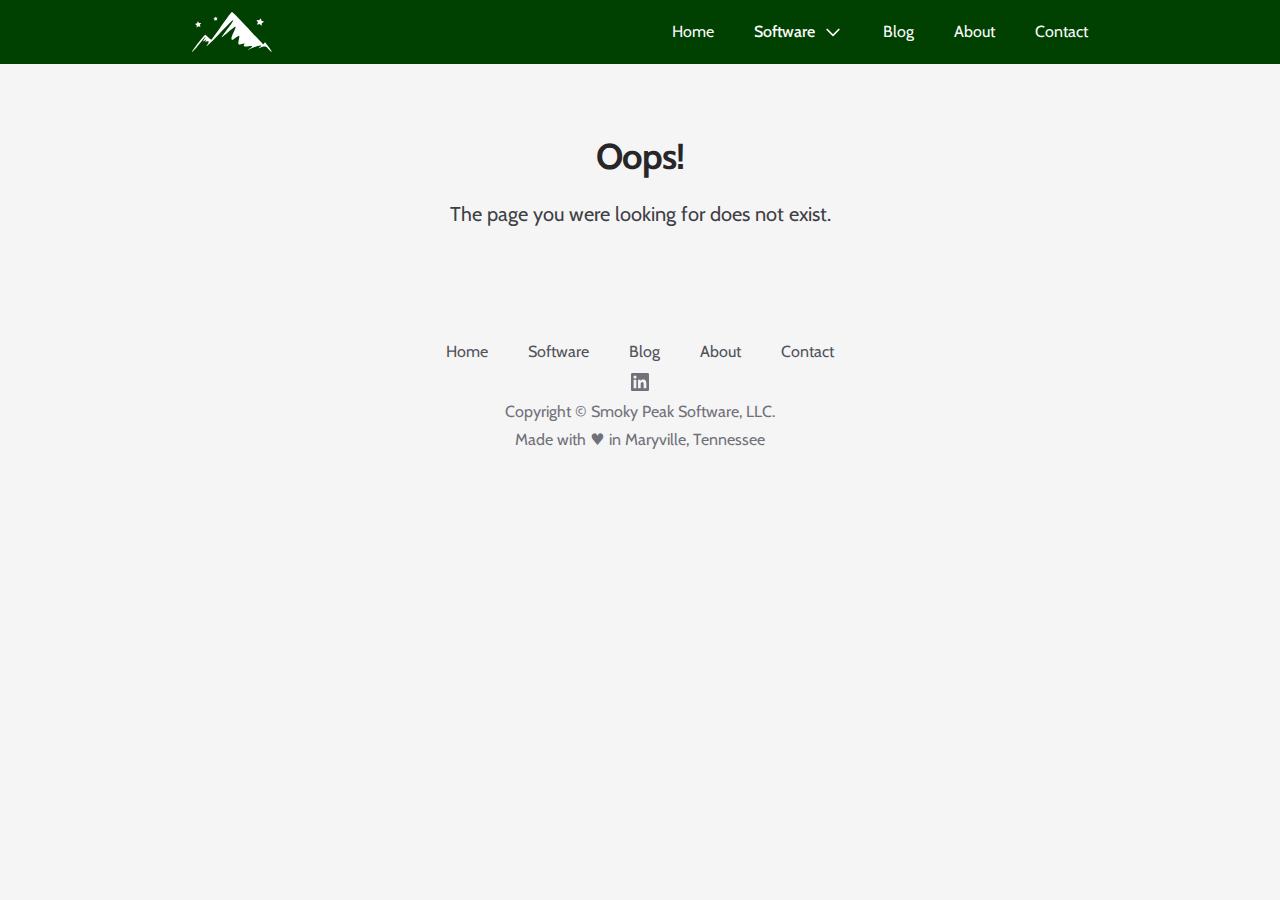
<file: index.html>
<!doctype html><html lang="en"><head><meta charset="utf-8"><meta http-equiv="X-UA-Compatible" content="IE=edge"><meta name="viewport" content="width=device-width,initial-scale=1"><meta property="og:title" content="Smoky Peak Software"><meta property="og:type" content="website"><meta property="og:url" content="https://www.smokypeaksoftware.com"><meta property="og:image" content="https://www.smokypeaksoftware.com/mountain-and-stars-green-white-background.png"><meta property="og:description" content="Smoky Peak Software is a new software company based in Maryville, Tennessee."><title>Smoky Peak Software</title><link rel="icon" type="image/svg+xml" href="/favicon.svg"><link rel="preconnect" href="https://fonts.googleapis.com"><link rel="preconnect" href="https://fonts.gstatic.com" crossorigin><link href="https://fonts.googleapis.com/css2?family=Cabin:ital,wght@0,400;0,700;1,400;1,700&display=swap" rel="stylesheet"><script defer="defer" src="/js/chunk-vendors.bbdfd97e.js"></script><script defer="defer" src="/js/app.b52e4832.js"></script><link href="/css/app.b1f38c92.css" rel="stylesheet"></head><body class="bg-neutral-100 dark:bg-zinc-900"><noscript><strong>The Smoky Peak Software website requires JavaScript to function properly. Please enable JavaScript and refresh.</strong></noscript><div id="app"></div></body></html>
</file>
<file: css/app.b1f38c92.css>
.icon-discord{-webkit-mask:url(/img/discord.5bc7e812.svg) no-repeat 50% 50%;mask:url(/img/discord.5bc7e812.svg) no-repeat 50% 50%;-webkit-mask-size:contain;mask-size:contain}.icon-linkedin{-webkit-mask:url(/img/linkedin.1c6c6d8c.svg) no-repeat 50% 50%;mask:url(/img/linkedin.1c6c6d8c.svg) no-repeat 50% 50%;-webkit-mask-size:contain;mask-size:contain}

/*
! tailwindcss v3.0.23 | MIT License | https://tailwindcss.com
*/*,:after,:before{box-sizing:border-box;border-width:0;border-style:solid;border-color:#e5e7eb}:after,:before{--tw-content:""}html{line-height:1.5;-webkit-text-size-adjust:100%;-moz-tab-size:4;-o-tab-size:4;tab-size:4;font-family:Cabin,ui-sans-serif,system-ui,-apple-system,BlinkMacSystemFont,Segoe UI,Roboto,Helvetica Neue,Arial,Noto Sans,sans-serif,Apple Color Emoji,Segoe UI Emoji,Segoe UI Symbol,Noto Color Emoji}body{margin:0;line-height:inherit}hr{height:0;color:inherit;border-top-width:1px}abbr:where([title]){-webkit-text-decoration:underline dotted;text-decoration:underline dotted}h1,h2,h3,h4,h5,h6{font-size:inherit;font-weight:inherit}a{color:inherit;text-decoration:inherit}b,strong{font-weight:bolder}code,kbd,pre,samp{font-family:ui-monospace,SFMono-Regular,Menlo,Monaco,Consolas,Liberation Mono,Courier New,monospace;font-size:1em}small{font-size:80%}sub,sup{font-size:75%;line-height:0;position:relative;vertical-align:baseline}sub{bottom:-.25em}sup{top:-.5em}table{text-indent:0;border-color:inherit;border-collapse:collapse}button,input,optgroup,select,textarea{font-family:inherit;font-size:100%;line-height:inherit;color:inherit;margin:0;padding:0}button,select{text-transform:none}[type=button],[type=reset],[type=submit],button{-webkit-appearance:button;background-color:transparent;background-image:none}:-moz-focusring{outline:auto}:-moz-ui-invalid{box-shadow:none}progress{vertical-align:baseline}::-webkit-inner-spin-button,::-webkit-outer-spin-button{height:auto}[type=search]{-webkit-appearance:textfield;outline-offset:-2px}::-webkit-search-decoration{-webkit-appearance:none}::-webkit-file-upload-button{-webkit-appearance:button;font:inherit}summary{display:list-item}blockquote,dd,dl,figure,h1,h2,h3,h4,h5,h6,hr,p,pre{margin:0}fieldset{margin:0}fieldset,legend{padding:0}menu,ol,ul{list-style:none;margin:0;padding:0}textarea{resize:vertical}input::-moz-placeholder,textarea::-moz-placeholder{opacity:1;color:#9ca3af}input::placeholder,textarea::placeholder{opacity:1;color:#9ca3af}[role=button],button{cursor:pointer}:disabled{cursor:default}audio,canvas,embed,iframe,img,object,svg,video{display:block;vertical-align:middle}img,video{max-width:100%;height:auto}[hidden]{display:none}*,:after,:before{--tw-translate-x:0;--tw-translate-y:0;--tw-rotate:0;--tw-skew-x:0;--tw-skew-y:0;--tw-scale-x:1;--tw-scale-y:1;--tw-pan-x: ;--tw-pan-y: ;--tw-pinch-zoom: ;--tw-scroll-snap-strictness:proximity;--tw-ordinal: ;--tw-slashed-zero: ;--tw-numeric-figure: ;--tw-numeric-spacing: ;--tw-numeric-fraction: ;--tw-ring-inset: ;--tw-ring-offset-width:0px;--tw-ring-offset-color:#fff;--tw-ring-color:rgba(59,130,246,.5);--tw-ring-offset-shadow:0 0 #0000;--tw-ring-shadow:0 0 #0000;--tw-shadow:0 0 #0000;--tw-shadow-colored:0 0 #0000;--tw-blur: ;--tw-brightness: ;--tw-contrast: ;--tw-grayscale: ;--tw-hue-rotate: ;--tw-invert: ;--tw-saturate: ;--tw-sepia: ;--tw-drop-shadow: ;--tw-backdrop-blur: ;--tw-backdrop-brightness: ;--tw-backdrop-contrast: ;--tw-backdrop-grayscale: ;--tw-backdrop-hue-rotate: ;--tw-backdrop-invert: ;--tw-backdrop-opacity: ;--tw-backdrop-saturate: ;--tw-backdrop-sepia: }.sr-only{width:1px;height:1px;padding:0;margin:-1px;overflow:hidden;clip:rect(0,0,0,0);white-space:nowrap;border-width:0}.absolute,.sr-only{position:absolute}.relative{position:relative}.inset-x-0{left:0;right:0}.top-0{top:0}.z-10{z-index:10}.mx-auto{margin-left:auto;margin-right:auto}.-mx-5{margin-left:-1.25rem;margin-right:-1.25rem}.-my-2{margin-top:-.5rem;margin-bottom:-.5rem}.mx-4{margin-left:1rem;margin-right:1rem}.my-2{margin-bottom:.5rem}.mt-2,.my-2{margin-top:.5rem}.mt-1{margin-top:.25rem}.ml-2{margin-left:.5rem}.-ml-4{margin-left:-1rem}.mt-5{margin-top:1.25rem}.-mr-2{margin-right:-.5rem}.ml-3{margin-left:.75rem}.mt-7{margin-top:1.75rem}.mt-4{margin-top:1rem}.mt-3{margin-top:.75rem}.mt-12{margin-top:3rem}.mt-6{margin-top:1.5rem}.block{display:block}.inline-block{display:inline-block}.flex{display:flex}.inline-flex{display:inline-flex}.grid{display:grid}.hidden{display:none}.h-\[20px\]{height:20px}.h-8{height:2rem}.h-5{height:1.25rem}.h-6{height:1.5rem}.h-48{height:12rem}.w-\[20px\]{width:20px}.w-auto{width:auto}.w-5{width:1.25rem}.w-max{width:-webkit-max-content;width:-moz-max-content;width:max-content}.w-full{width:100%}.w-6{width:1.5rem}.max-w-5xl{max-width:64rem}.max-w-4xl{max-width:56rem}.max-w-sm{max-width:24rem}.max-w-prose{max-width:65ch}.flex-1{flex:1 1 0%}.flex-shrink-0{flex-shrink:0}.origin-top-right{transform-origin:top right}.transform{transform:translate(var(--tw-translate-x),var(--tw-translate-y)) rotate(var(--tw-rotate)) skewX(var(--tw-skew-x)) skewY(var(--tw-skew-y)) scaleX(var(--tw-scale-x)) scaleY(var(--tw-scale-y))}.list-disc{list-style-type:disc}.grid-cols-3{grid-template-columns:repeat(3,minmax(0,1fr))}.flex-col{flex-direction:column}.flex-wrap{flex-wrap:wrap}.items-start{align-items:flex-start}.items-center{align-items:center}.justify-start{justify-content:flex-start}.justify-center{justify-content:center}.justify-between{justify-content:space-between}.gap-y-1{row-gap:.25rem}.gap-y-2{row-gap:.5rem}.gap-x-6{-moz-column-gap:1.5rem;column-gap:1.5rem}.space-x-6>:not([hidden])~:not([hidden]){--tw-space-x-reverse:0;margin-right:calc(1.5rem*var(--tw-space-x-reverse));margin-left:calc(1.5rem*(1 - var(--tw-space-x-reverse)))}.space-x-10>:not([hidden])~:not([hidden]){--tw-space-x-reverse:0;margin-right:calc(2.5rem*var(--tw-space-x-reverse));margin-left:calc(2.5rem*(1 - var(--tw-space-x-reverse)))}.space-y-5>:not([hidden])~:not([hidden]){--tw-space-y-reverse:0;margin-top:calc(1.25rem*(1 - var(--tw-space-y-reverse)));margin-bottom:calc(1.25rem*var(--tw-space-y-reverse))}.space-y-12>:not([hidden])~:not([hidden]){--tw-space-y-reverse:0;margin-top:calc(3rem*(1 - var(--tw-space-y-reverse)));margin-bottom:calc(3rem*var(--tw-space-y-reverse))}.space-y-4>:not([hidden])~:not([hidden]){--tw-space-y-reverse:0;margin-top:calc(1rem*(1 - var(--tw-space-y-reverse)));margin-bottom:calc(1rem*var(--tw-space-y-reverse))}.space-y-1>:not([hidden])~:not([hidden]){--tw-space-y-reverse:0;margin-top:calc(.25rem*(1 - var(--tw-space-y-reverse)));margin-bottom:calc(.25rem*var(--tw-space-y-reverse))}.space-x-5>:not([hidden])~:not([hidden]){--tw-space-x-reverse:0;margin-right:calc(1.25rem*var(--tw-space-x-reverse));margin-left:calc(1.25rem*(1 - var(--tw-space-x-reverse)))}.divide-zinc-50>:not([hidden])~:not([hidden]){--tw-divide-opacity:1;border-color:rgb(250 250 250/var(--tw-divide-opacity))}.overflow-hidden{overflow:hidden}.rounded-sm{border-radius:.125rem}.rounded{border-radius:.25rem}.rounded-lg{border-radius:.5rem}.rounded-t-none{border-top-left-radius:0;border-top-right-radius:0}.border-2{border-width:2px}.border-t-0{border-top-width:0}.bg-neutral-100{--tw-bg-opacity:1;background-color:rgb(245 245 245/var(--tw-bg-opacity))}.bg-zinc-500{--tw-bg-opacity:1;background-color:rgb(113 113 122/var(--tw-bg-opacity))}.bg-neutral-200{--tw-bg-opacity:1;background-color:rgb(229 229 229/var(--tw-bg-opacity))}.object-cover{-o-object-fit:cover;object-fit:cover}.p-2{padding:.5rem}.p-1{padding:.25rem}.p-6{padding:1.5rem}.py-16{padding-top:4rem;padding-bottom:4rem}.px-4{padding-left:1rem;padding-right:1rem}.py-12{padding-top:3rem;padding-bottom:3rem}.px-5{padding-left:1.25rem;padding-right:1.25rem}.py-2{padding-top:.5rem;padding-bottom:.5rem}.py-3{padding-top:.75rem;padding-bottom:.75rem}.px-2{padding-left:.5rem;padding-right:.5rem}.px-3{padding-left:.75rem;padding-right:.75rem}.py-1{padding-top:.25rem;padding-bottom:.25rem}.pt-4{padding-top:1rem}.pt-5{padding-top:1.25rem}.pb-3{padding-bottom:.75rem}.pl-4{padding-left:1rem}.text-center{text-align:center}.text-justify{text-align:justify}.text-base{font-size:1rem;line-height:1.5rem}.text-sm{font-size:.875rem;line-height:1.25rem}.text-3xl{font-size:1.875rem;line-height:2.25rem}.text-xl{font-size:1.25rem;line-height:1.75rem}.text-2xl{font-size:1.5rem;line-height:2rem}.text-lg{font-size:1.125rem;line-height:1.75rem}.font-medium{font-weight:500}.font-bold{font-weight:700}.font-semibold{font-weight:600}.uppercase{text-transform:uppercase}.leading-8{line-height:2rem}.leading-6{line-height:1.5rem}.tracking-tight{letter-spacing:-.025em}.tracking-wide{letter-spacing:.025em}.text-zinc-600{--tw-text-opacity:1;color:rgb(82 82 91/var(--tw-text-opacity))}.text-zinc-500{--tw-text-opacity:1;color:rgb(113 113 122/var(--tw-text-opacity))}.text-zinc-50{--tw-text-opacity:1;color:rgb(250 250 250/var(--tw-text-opacity))}.text-zinc-700{--tw-text-opacity:1;color:rgb(63 63 70/var(--tw-text-opacity))}.text-zinc-200{--tw-text-opacity:1;color:rgb(228 228 231/var(--tw-text-opacity))}.text-zinc-800{--tw-text-opacity:1;color:rgb(39 39 42/var(--tw-text-opacity))}.underline{-webkit-text-decoration-line:underline;text-decoration-line:underline}.shadow-lg{--tw-shadow:0 10px 15px -3px rgba(0,0,0,.1),0 4px 6px -4px rgba(0,0,0,.1);--tw-shadow-colored:0 10px 15px -3px var(--tw-shadow-color),0 4px 6px -4px var(--tw-shadow-color)}.shadow-lg,.shadow-sm{box-shadow:var(--tw-ring-offset-shadow,0 0 #0000),var(--tw-ring-shadow,0 0 #0000),var(--tw-shadow)}.shadow-sm{--tw-shadow:0 1px 2px 0 rgba(0,0,0,.05);--tw-shadow-colored:0 1px 2px 0 var(--tw-shadow-color)}.ring-1{--tw-ring-offset-shadow:var(--tw-ring-inset) 0 0 0 var(--tw-ring-offset-width) var(--tw-ring-offset-color);--tw-ring-shadow:var(--tw-ring-inset) 0 0 0 calc(1px + var(--tw-ring-offset-width)) var(--tw-ring-color);box-shadow:var(--tw-ring-offset-shadow),var(--tw-ring-shadow),var(--tw-shadow,0 0 #0000)}.ring-black{--tw-ring-opacity:1;--tw-ring-color:rgb(0 0 0/var(--tw-ring-opacity))}.ring-opacity-5{--tw-ring-opacity:0.05}.transition{transition-property:color,background-color,border-color,fill,stroke,opacity,box-shadow,transform,filter,-webkit-text-decoration-color,-webkit-backdrop-filter;transition-property:color,background-color,border-color,text-decoration-color,fill,stroke,opacity,box-shadow,transform,filter,backdrop-filter;transition-property:color,background-color,border-color,text-decoration-color,fill,stroke,opacity,box-shadow,transform,filter,backdrop-filter,-webkit-text-decoration-color,-webkit-backdrop-filter;transition-timing-function:cubic-bezier(.4,0,.2,1);transition-duration:.15s}.sps-desaturated-background{background-color:#f2fff9}.sps-typography-green{color:#004000}.sps-border{border-color:#004000}.TopNavComponent{background-color:#004000}.hover\:bg-zinc-800:hover{--tw-bg-opacity:1;background-color:rgb(39 39 42/var(--tw-bg-opacity))}.hover\:text-zinc-900:hover{--tw-text-opacity:1;color:rgb(24 24 27/var(--tw-text-opacity))}.hover\:text-zinc-800:hover{--tw-text-opacity:1;color:rgb(39 39 42/var(--tw-text-opacity))}.hover\:text-zinc-300:hover{--tw-text-opacity:1;color:rgb(212 212 216/var(--tw-text-opacity))}.hover\:sps-desaturated-background-medium:hover{background-color:#a3bfb1}.hover\:sps-desaturated-text-medium:hover{color:#a3bfb1}.focus\:outline-none:focus{outline:2px solid transparent;outline-offset:2px}.focus-visible\:outline-offset-4:focus-visible{outline-offset:4px}.focus-visible\:outline-offset-1:focus-visible{outline-offset:1px}.focus-visible\:outline-offset-2:focus-visible{outline-offset:2px}.focus-visible\:outline-zinc-500:focus-visible{outline-color:#71717a}.focus-visible\:outline-zinc-300:focus-visible{outline-color:#d4d4d8}.focus-visible\:ring-2:focus-visible{--tw-ring-offset-shadow:var(--tw-ring-inset) 0 0 0 var(--tw-ring-offset-width) var(--tw-ring-offset-color);--tw-ring-shadow:var(--tw-ring-inset) 0 0 0 calc(2px + var(--tw-ring-offset-width)) var(--tw-ring-color);box-shadow:var(--tw-ring-offset-shadow),var(--tw-ring-shadow),var(--tw-shadow,0 0 #0000)}.focus-visible\:ring-inset:focus-visible{--tw-ring-inset:inset}.focus-visible\:ring-zinc-300:focus-visible{--tw-ring-opacity:1;--tw-ring-color:rgb(212 212 216/var(--tw-ring-opacity))}.focus-visible\:ring-zinc-500:focus-visible{--tw-ring-opacity:1;--tw-ring-color:rgb(113 113 122/var(--tw-ring-opacity))}.group:hover .group-hover\:sps-desaturated-text-medium{color:#a3bfb1}@media (prefers-color-scheme:dark){.dark\:border{border-width:1px}.dark\:border-t-0{border-top-width:0}.dark\:border-zinc-200{--tw-border-opacity:1;border-color:rgb(228 228 231/var(--tw-border-opacity))}.dark\:bg-zinc-900{--tw-bg-opacity:1;background-color:rgb(24 24 27/var(--tw-bg-opacity))}.dark\:bg-zinc-200{--tw-bg-opacity:1;background-color:rgb(228 228 231/var(--tw-bg-opacity))}.dark\:bg-zinc-700{--tw-bg-opacity:1;background-color:rgb(63 63 70/var(--tw-bg-opacity))}.dark\:text-zinc-200{--tw-text-opacity:1;color:rgb(228 228 231/var(--tw-text-opacity))}.dark\:text-zinc-50{--tw-text-opacity:1;color:rgb(250 250 250/var(--tw-text-opacity))}.dark\:hover\:bg-zinc-400:hover{--tw-bg-opacity:1;background-color:rgb(161 161 170/var(--tw-bg-opacity))}.dark\:hover\:bg-zinc-500:hover{--tw-bg-opacity:1;background-color:rgb(113 113 122/var(--tw-bg-opacity))}.dark\:hover\:text-zinc-400:hover{--tw-text-opacity:1;color:rgb(161 161 170/var(--tw-text-opacity))}.dark\:hover\:text-zinc-50:hover{--tw-text-opacity:1;color:rgb(250 250 250/var(--tw-text-opacity))}.dark\:hover\:text-zinc-300:hover{--tw-text-opacity:1;color:rgb(212 212 216/var(--tw-text-opacity))}}@media (min-width:640px){.sm\:mt-4{margin-top:1rem}.sm\:flex{display:flex}.sm\:grid{display:grid}.sm\:hidden{display:none}.sm\:h-10{height:2.5rem}.sm\:grid-cols-2{grid-template-columns:repeat(2,minmax(0,1fr))}.sm\:gap-x-6{-moz-column-gap:1.5rem;column-gap:1.5rem}.sm\:gap-y-12{row-gap:3rem}.sm\:space-y-4>:not([hidden])~:not([hidden]){--tw-space-y-reverse:0;margin-top:calc(1rem*(1 - var(--tw-space-y-reverse)));margin-bottom:calc(1rem*var(--tw-space-y-reverse))}.sm\:space-y-0>:not([hidden])~:not([hidden]){--tw-space-y-reverse:0;margin-top:calc(0px*(1 - var(--tw-space-y-reverse)));margin-bottom:calc(0px*var(--tw-space-y-reverse))}.sm\:px-6{padding-left:1.5rem;padding-right:1.5rem}.sm\:px-0{padding-left:0;padding-right:0}.sm\:text-4xl{font-size:2.25rem;line-height:2.5rem}.sm\:text-3xl{font-size:1.875rem;line-height:2.25rem}}@media (min-width:768px){.md\:hidden{display:none}.md\:flex-1{flex:1 1 0%}.md\:justify-start{justify-content:flex-start}.md\:space-x-10>:not([hidden])~:not([hidden]){--tw-space-x-reverse:0;margin-right:calc(2.5rem*var(--tw-space-x-reverse));margin-left:calc(2.5rem*(1 - var(--tw-space-x-reverse)))}.md\:text-left{text-align:left}}@media (min-width:1024px){.lg\:left-0{left:0}.lg\:col-span-2{grid-column:span 2/span 2}.lg\:ml-0{margin-left:0}.lg\:w-0{width:0}.lg\:gap-x-20{-moz-column-gap:5rem;column-gap:5rem}.lg\:px-8{padding-left:2rem;padding-right:2rem}}
</file>
